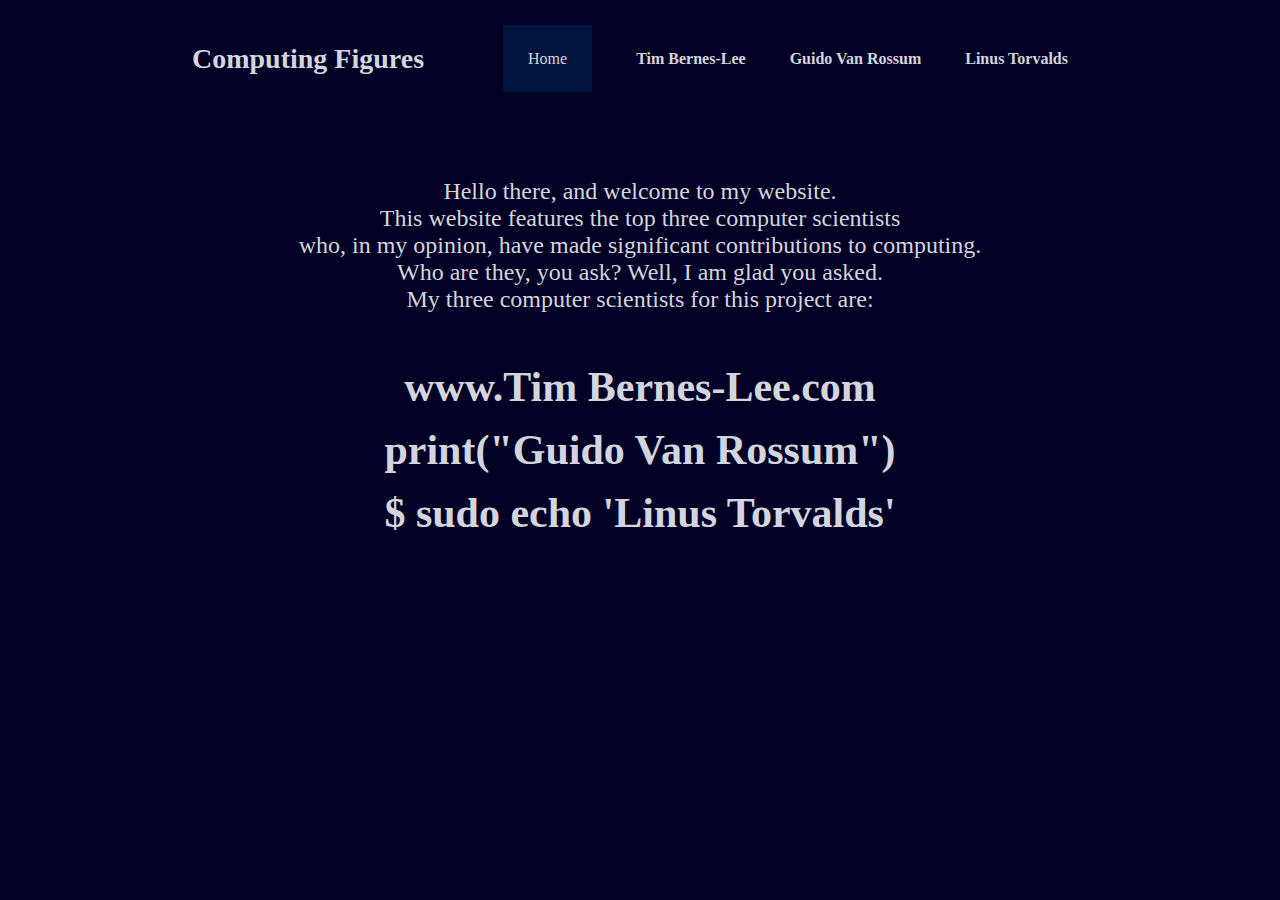
<file: index.html>
<!DOCTYPE html>
<html lang="en">
<head>
    <meta charset="UTF-8">
    <meta name="viewport" content="width=device-width, initial-scale=1.0">
    <title>Historical Figures</title>
    <link rel="stylesheet" href="style.css">
</head>
<body>

    <!-- Navigation Bar -->
    <div class="header">
        <nav>
            <h1 class="logo"><a href="index.html">Computing Figures</h1>
            <ul>
                <li><a href="index.html" class="current-page">Home</a></li>
                <li><a href="tim.html">Tim Bernes-Lee</a></li>
                <li><a href="guido.html">Guido Van Rossum</a></li>
                <li><a href="linus.html">Linus Torvalds</a></li>
            </ul>
        </nav>
    </div>

    <!-- Introduction -->
    <p class="intro">
        Hello there, and welcome to my website.
        <br>This website features the top three computer scientists 
        <br>who, in my opinion, have made significant contributions to computing.
        <br> Who are they, you ask? Well, I am glad you asked. 
        <br> My three computer scientists for this project are:
    </p>

    <div class="scientists">
        <h2><a href="tim.html" target="_blank">www.Tim Bernes-Lee.com</a></h2>
        <h2><a href="guido.html" target="_blank">print("Guido Van Rossum")</a></h2>
        <h2><a href="linus.html" target="_blank">$ sudo echo 'Linus Torvalds'</a></h2>
    </div>
</body>
</html>
</file>
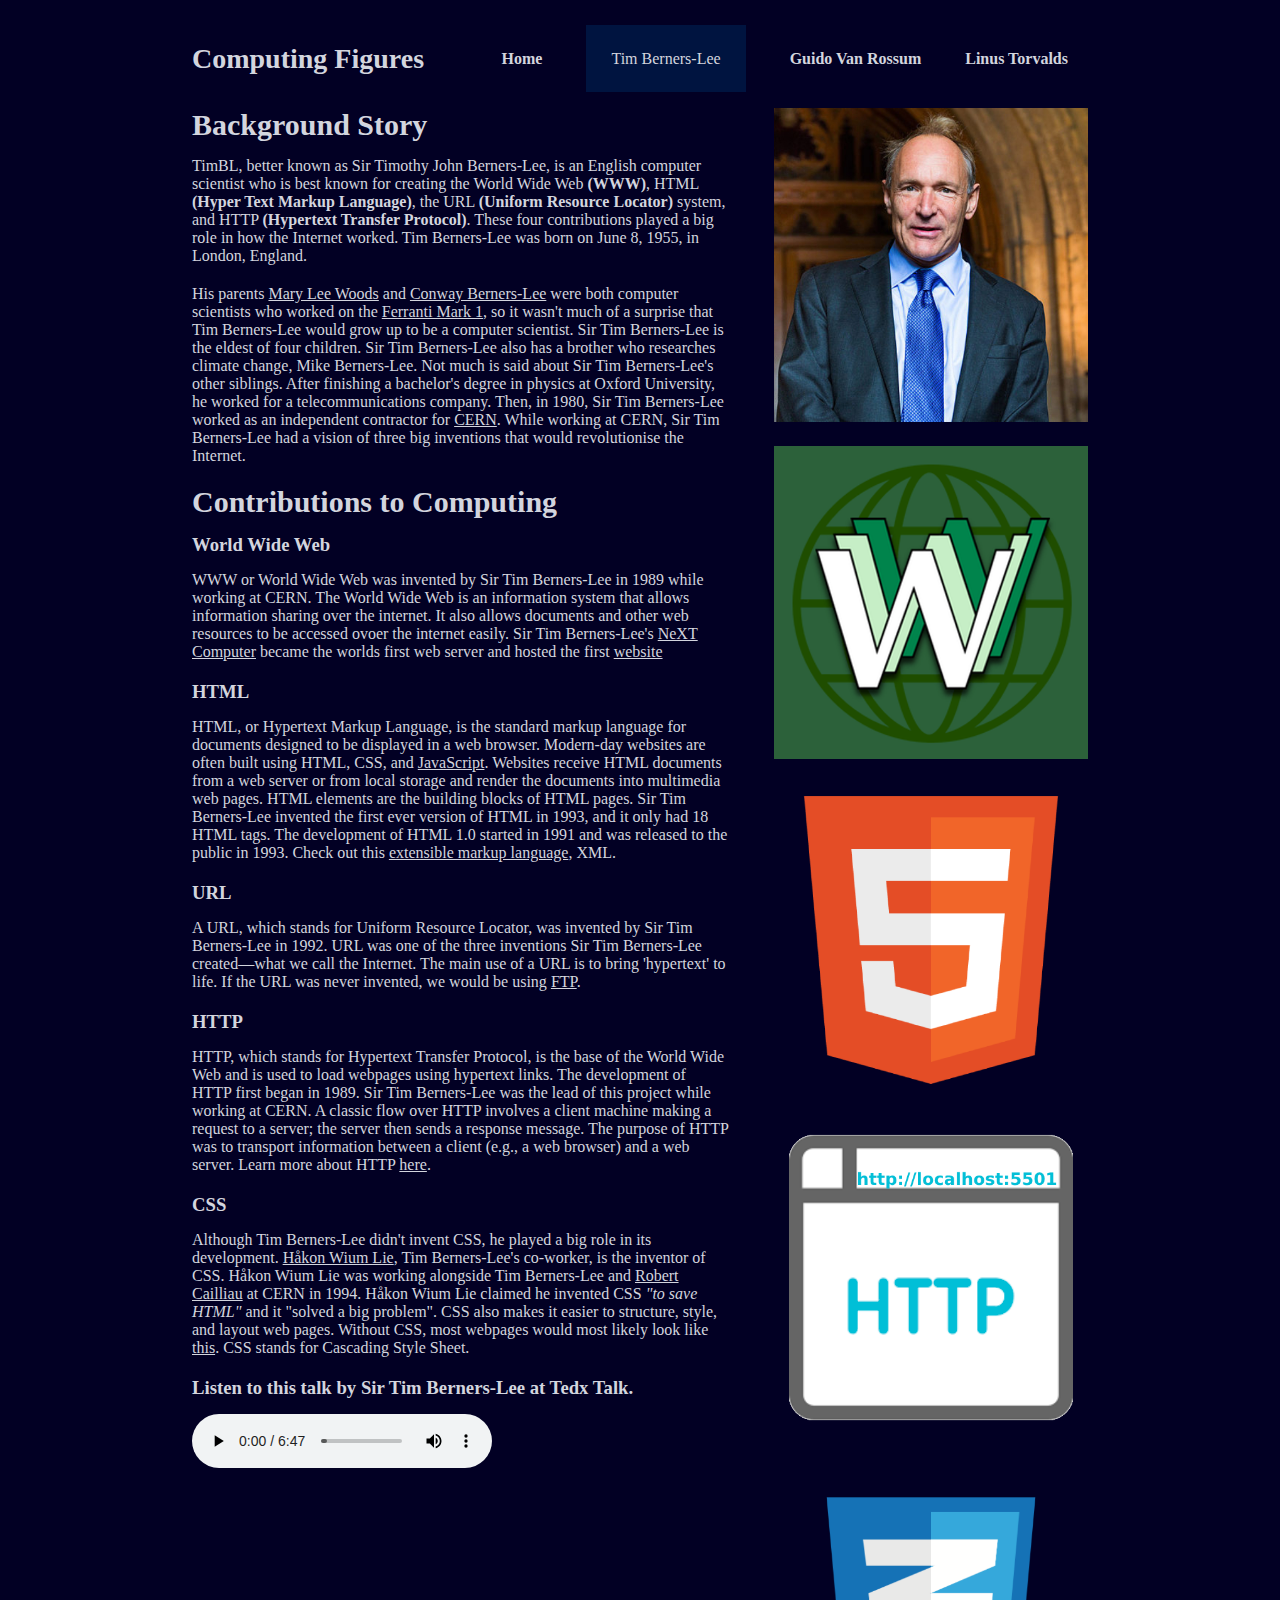
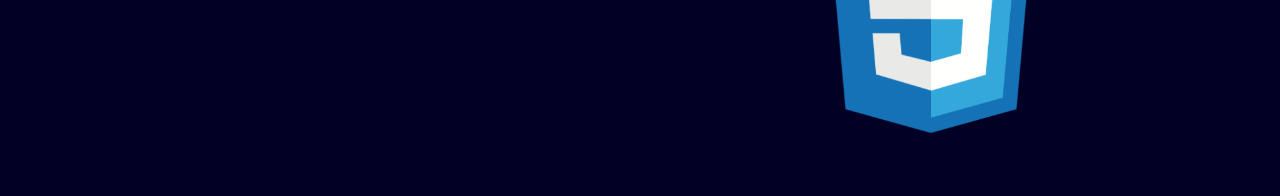
<file: tim.html>
<!DOCTYPE html>
<html lang="en">
<head>
    <meta charset="UTF-8">
    <meta name="viewport" content="width=device-width, initial-scale=1.0">
    <title>Tim Berners-Lee</title>
    <link rel="stylesheet" href="style.css">
</head>
<body>

    <!-- Navigation Bar -->
    <div class="header">
        <nav>
            <h1 class="logo"><a href="index.html">Computing Figures</h1>
            <ul>
                <li><a href="index.html">Home</a></li>
                <li><a href="tim.html" class="current-page">Tim Berners-Lee</a></li>
                <li><a href="guido.html">Guido Van Rossum</a></li>
                <li><a href="linus.html">Linus Torvalds</a></li>
            </ul>
        </nav>
    </div>

    <!-- Information -->
    <div class="content">
        <div class="computer-scientist">

            <h2>Background Story</h2>
            <p>TimBL, better known as Sir Timothy John Berners-Lee, is an English computer scientist who is best known for creating the World Wide Web <strong>(WWW)</strong>, HTML <strong>(Hyper Text Markup Language)</strong>, the URL <strong>(Uniform Resource Locator)</strong> system, and HTTP <strong>(Hypertext Transfer Protocol)</strong>. These four contributions played a big role in how the Internet worked. Tim Berners-Lee was born on June 8, 1955, in London, England.</p>
            <p>His parents <a href="https://en.wikipedia.org/wiki/Mary_Lee_Woods" target="_blank">Mary Lee Woods</a> and <a href="https://en.wikipedia.org/wiki/Conway_Berners-Lee" target="_blank">Conway Berners-Lee</a> were both computer scientists who worked on the <a href="https://en.wikipedia.org/wiki/Ferranti_Mark_1" target="_blank">Ferranti Mark 1</a>, so it wasn't much of a surprise that Tim Berners-Lee would grow up to be a computer scientist. Sir Tim Berners-Lee is the eldest of four children. Sir Tim Berners-Lee also has a brother who researches climate change, Mike Berners-Lee.
                  Not much is said about Sir Tim Berners-Lee's other siblings. After finishing a bachelor's degree in physics at Oxford University, he worked for a telecommunications company.
                   Then, in 1980, Sir Tim Berners-Lee worked as an independent contractor for <a href="https://home.cern/" target="_blank">CERN</a>. While working at CERN, Sir Tim Berners-Lee had a vision of three big inventions that would revolutionise the Internet.</p>
            
            <h2>Contributions to Computing</h2>
    
            <div class="contributions">

                <h3>World Wide Web</h3>
                <p>WWW or World Wide Web was invented by Sir Tim Berners-Lee in 1989 while working at CERN. The World Wide Web is an information system that allows information sharing over the internet. It also allows documents and other web resources to be accessed ovoer the internet easily. Sir Tim Berners-Lee's <a href="https://en.wikipedia.org/wiki/File:First_Web_Server.jpg" target="_blank">NeXT Computer</a> became the worlds first web server and hosted the first <a href="https://info.cern.ch/" target="_blank">website</a></p>
                
                <h3>HTML</h3>
                <p>HTML, or Hypertext Markup Language, is the standard markup language for documents designed to be displayed in a web browser. Modern-day websites are often built using HTML, CSS, and <a href="https://developer.mozilla.org/en-US/docs/Web/JavaScript" target="_blank">JavaScript</a>. Websites receive HTML documents from a web server or from local storage and render the documents into multimedia web pages. HTML elements are the building blocks of HTML pages. Sir Tim Berners-Lee invented the first ever version of HTML in 1993, and it only had 18 HTML tags. The development of HTML 1.0 started in 1991 and was released to the public in 1993. Check out this <a href="https://en.wikipedia.org/wiki/XML" target="_blank">extensible markup language</a>, XML.</p>
    
                <h3>URL</h3>
                <p>A URL, which stands for Uniform Resource Locator, was invented by Sir Tim Berners-Lee in 1992. URL was one of the three inventions Sir Tim Berners-Lee created—what we call the Internet. The main use of a URL is to bring 'hypertext' to life. If the URL was never invented, we would be using <a href="https://en.wikipedia.org/wiki/File_Transfer_Protocol" target="_blank">FTP</a>.</p>
    
                <h3>HTTP</h3>
                <p>HTTP, which stands for Hypertext Transfer Protocol, is the base of the World Wide Web and is used to load webpages using hypertext links. The development of HTTP first began in 1989. Sir Tim Berners-Lee was the lead of this project while working at CERN. A classic flow over HTTP involves a client machine making a request to a server; the server then sends a response message. The purpose of HTTP was to transport information between a client (e.g., a web browser) and a web server. Learn more about HTTP <a href="https://developer.mozilla.org/en-US/docs/Web/HTTP" target="_blank">here</a>.</p>

                <h3>CSS</h3>
                <p>Although Tim Berners-Lee didn't invent CSS, he played a big role in its development. <a href="https://www.wiumlie.no/en" target="blank">Håkon Wium Lie</a>, Tim Berners-Lee's co-worker, is the inventor of CSS. Håkon Wium Lie was working alongside Tim Berners-Lee and <a href="https://en.wikipedia.org/wiki/Robert_Cailliau" target="_blank">Robert Cailliau</a> at CERN in 1994. Håkon Wium Lie claimed he invented CSS <i>"to save HTML"</i> and it "solved a big problem". CSS also makes it easier to structure, style, and layout web pages. Without CSS, most webpages would most likely look like <a href="https://info.cern.ch/hypertext/WWW/TheProject.html" target="_blank">this</a>. CSS stands for Cascading Style Sheet.</p>
                
                <h3>Listen to this talk by Sir Tim Berners-Lee at Tedx Talk.</h3>
                <audio src="media/tim/sir_tim_berners-lee.mp3" controls></audio>
            </div>
        </div>

        <div class="images">
            <img src="media/tim/sir_tim_berners-lee.jpg" alt="A picture of Tim Berners-Lee">
            <img src="media/tim/world_wide_web.png" alt="A picture of the World Wide Web">
            <img src="media/tim/html_5.png" alt="A picture of HTML 5 (Hyper Text Markup Language)">
            <img src="media/tim/http_localhost.png" alt="A picture of HTTP (Hypertext Transfer Protocol)">
            <img src="media/tim/css_3.png" alt="A picture of CSS (Cascading Style Sheet)">
        </div>
    </div>   
</body>
</html>
</file>
<file: style.css>
/* Colour variables for the website */
:root {
  --background: rgb(2, 0, 36);
  --text-color: #d3d5de;
}

/* Apply for all elements */
* {
  padding: 0;
  margin: 0;
  text-decoration: none;
  color: var(--text-color);
  background: var(--background);
}

/* Navigation Bar */
.current-page {
  background-color: #001440;
  padding: 25px;
  font-weight: 500;
  color: var(--text-color);
}

.logo {
  font-size: 28px;
}

.logo:hover {
  font-size: 30px;
}

nav {
  display: flex;
  align-items: center;
  justify-content: space-between;
  padding-top: 40px;
  padding-left: 15%;
  padding-right: 15%;
}

nav ul li {
  display: inline-block;
  padding: 10px 20px;
}

nav ul li a {
  font-weight: bold;
}

/* index.html */

.intro {
  text-align: center;
  padding-top: 100px;
  font-size: 24px;
  display: flex;
  justify-content: center;
  align-items: center;
}

.scientists {
  font-size: 28px;
  font-weight: bold;
  color: var(--text-color);
  text-align: center;
  margin-top: 50px;
  margin-bottom: 30px;
}

p {
  margin-bottom: 20px;
}

h2,
h3 {
  margin-bottom: 15px;
}

.computer-scientist h2 {
  font-size: 30px;
}

.computer-scientist p a {
  text-decoration: underline;
}

.contributions {
  margin-bottom: 30px;
}

.contributions a {
  text-decoration: underline;
}

.contributions a:hover {
  text-decoration: underline;
  font-size: 18px;
}

.content {
  padding: 20px;
  display: flex;
  justify-content: space-between;
  padding: 0 15%;
  margin-top: 30px;
}

.computer-scientist {
  flex: 60%;
  margin-right: 5%;
}

.images {
  flex: 35%;
}

.images img {
  width: 100%;
  margin-bottom: 20px;
}

video {
  height: 500px;
  width: 500px;
}
</file>
